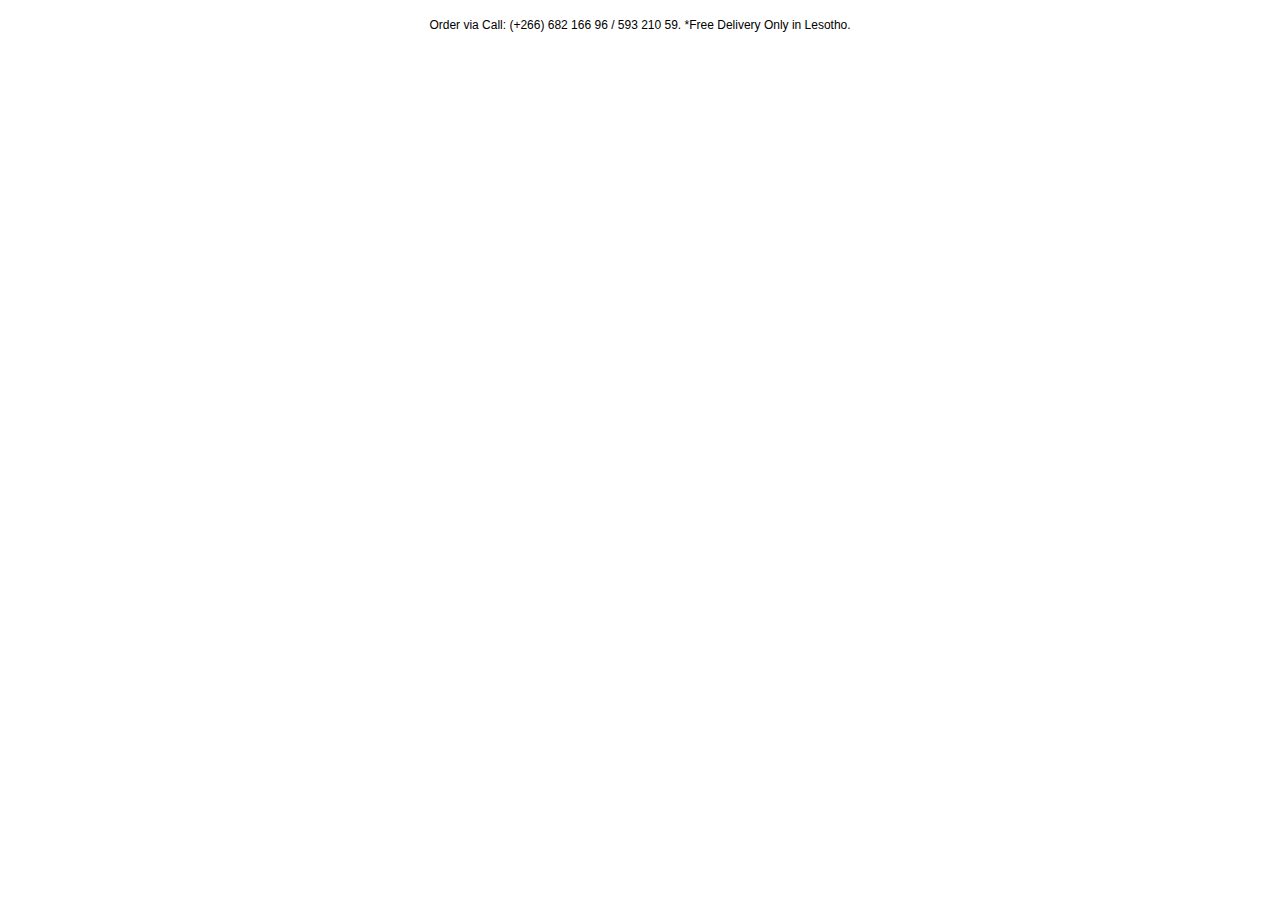
<file: js/popover.html>
<!DOCTYPE html>
<html>
<head>
	<meta http-equiv="Content-Type" content="text/html; charset=UTF-8">
	<meta http-equiv="X-UA-Compatible" content="IE=edge">
	<meta name="viewport" content="width=device-width,initial-scale=1,user-scalable=0">
	<link rel="canonical" href="https://localhost/koto.com/webstore/account">
	<title> Ad | KOTO </title>
	<link type="text/css" href="https://localhost/koto.com/css/layout.theme.css" rel="stylesheet">
</head>

<body>
	<!-- Banner -->
	<div style="background-color: transparent; padding: 10px; text-align: center; color:#000; font-size: 12px;font-family:sans-serif;">
		 Order via Call: (+266) 682 166 96 / 593 210 59. *Free Delivery Only in Lesotho.
	</div>
	<!-- Banner -->	
	
	
</body>

</html>
</file>
